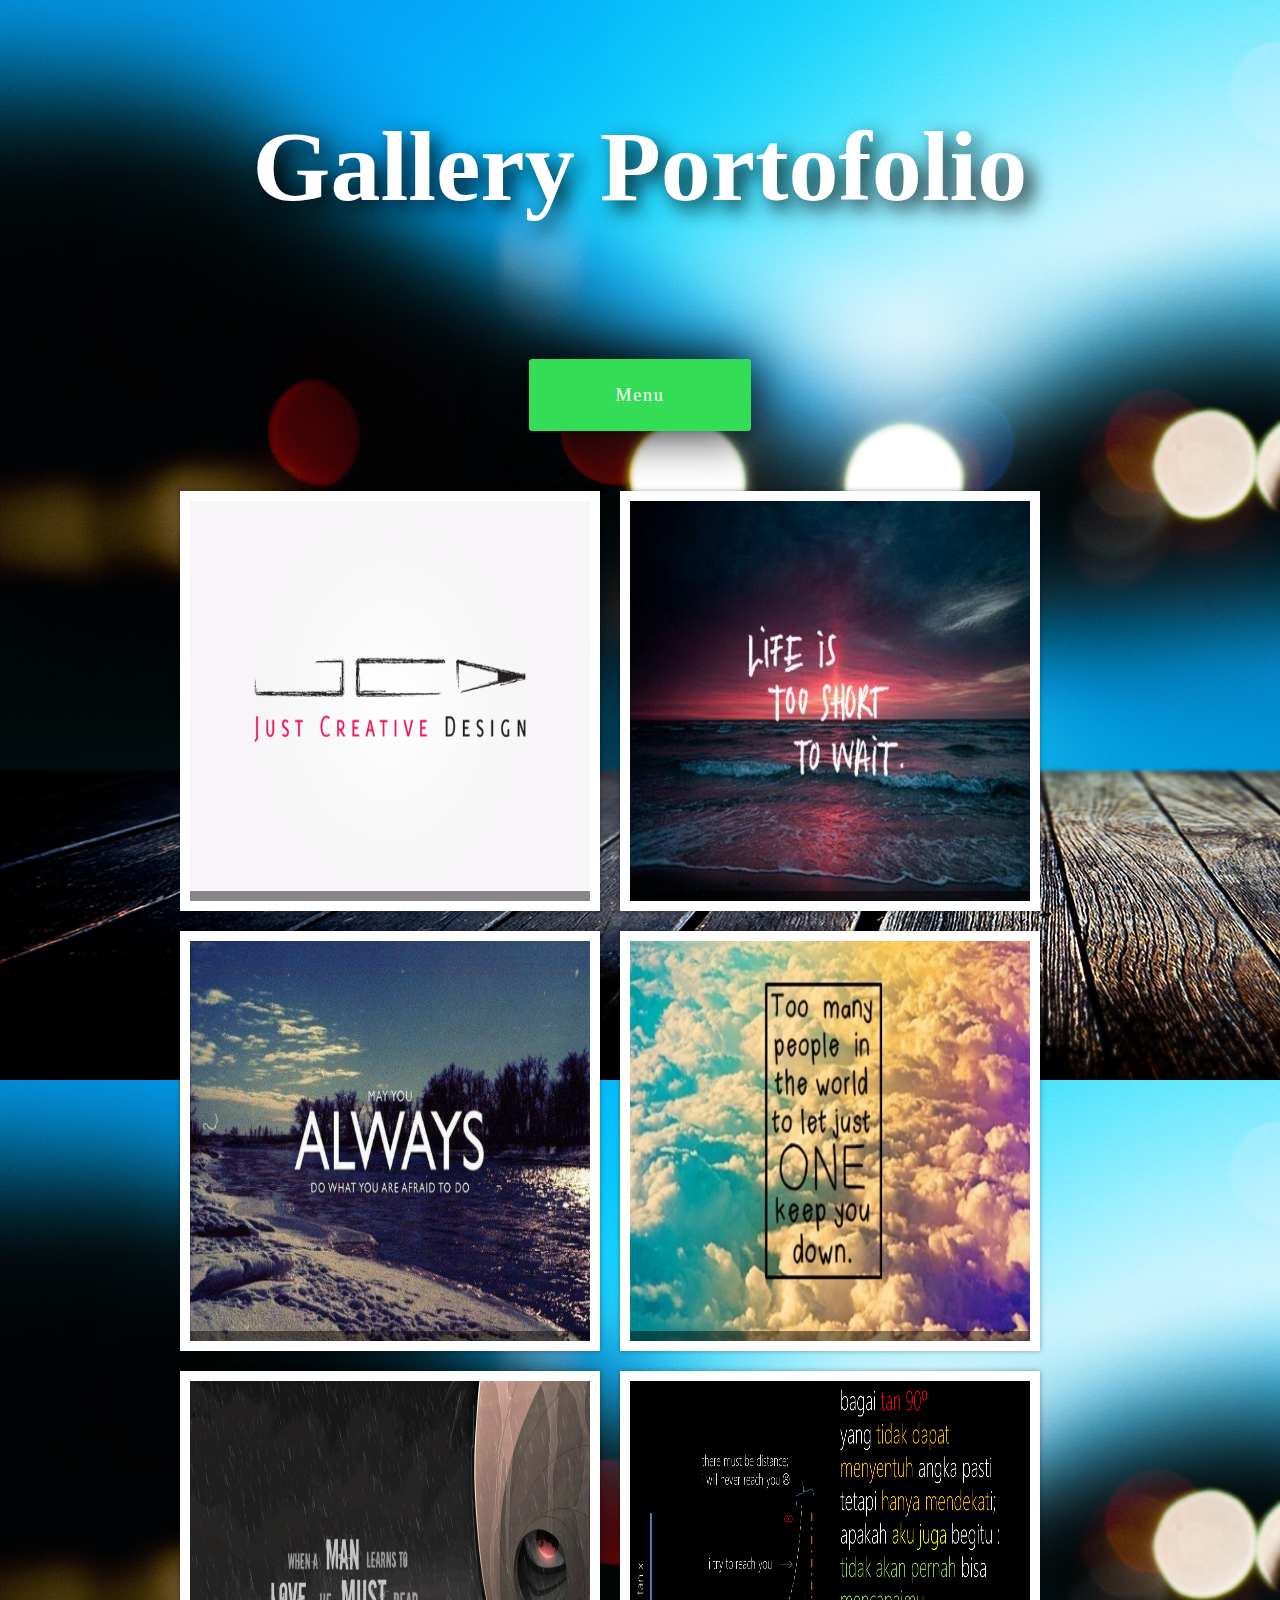
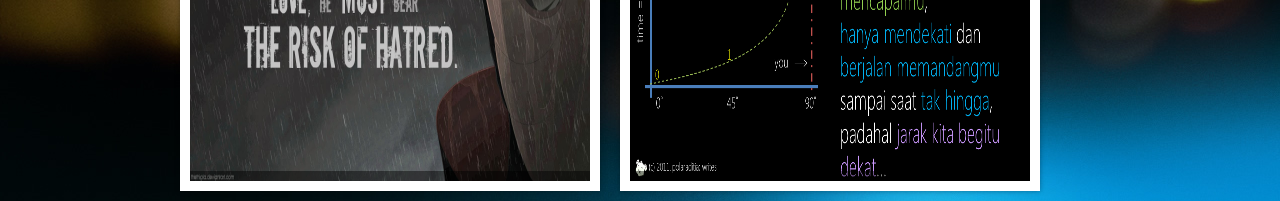
<file: portofolio.html>
<!-- Nama		: Syamsi Ridwan Falah R 
NRP 		: 143040046
Kelas 		: A
Deskripsi 	: Sorce code untuk halaman Portofolio  -->

<!DOCTYPE html>
<html>
<head>
	<title>My Portofolio</title>
	<link rel="stylesheet" type="text/css" href="css/portofolio.css">
</head>
<body>

	<div id="page-wrap">
		
		
			<h1>Gallery Portofolio</h1>	


			<div class="back"><a href="index.html"> Menu </a></div>

			<ul id="ppolio">
				<li><img src="images/0021.png" width="400px" height="400px"><div>Quotes 1</div></li>
				<li><img src="images/0022.jpg" width="400px" height="400px"><div>Quotes 2</div></li>
				<li><img src="images/0023.jpg" width="400px" height="400px"><div>Quotes 3</div></li>
				<li><img src="images/0025.jpg" width="400px" height="400px"><div>Quotes 4</div></li>
				<li><img src="images/0027.jpg" width="400px" height="400px"><div>Quotes 5</div></li>
				<li><img src="images/0028.png" width="400px" height="400px"><div>Quotes 6</div></li>
			</ul>
			
	</div>

	
</body>
</html>
</file>
<file: css/portofolio.css>
/* Nama		: Syamsi Ridwan Falah R 
NRP 		: 143040046
Kelas 		: A
Deskripsi 	: Sorce code untuk halaman Portofolio */


body, img, a {
	margin: 0 auto;
	padding: 0;
	border: 0;
	background: url(../images/Night-HD-Wallpaper.jpg); 
	line-height: 2;
	text-decoration: none;
	cursor: pointer;
}

h1 {
	line-height: 2;
	font-size: 100px;
	color: #fff;
	text-align: center;
	text-shadow: 8px 8px 20px rgba(1,1,1,0.9);
}

ul {
	list-style: none;
}

#page-wrap {
	width: 1020px;
	margin: 25px auto;
	font-size: 100%;
	text-decoration: none;
	color: #fff;
	text-align: center;

}

li {
	float: left;
	position: relative;
	display: inline-block;
	width: 400px;
	height: 400px;
	margin: 10px;
	padding: 10px;
	background: #fff;
	box-shadow: 0 0 5px rgba(0,0,0,.35);
} 

li div {
	position: absolute;
	height: 10px;
	width: 380px;
	background: rgba(0,0,0,.45);
	overflow: hidden;
	bottom: 10px;
	left: 10px;
	padding: 0 10px;
	line-height: 50px;
	font-size: 20px;
	color: #fff;
	transition: height 1s;
}

li:hover div {
	height: 50px;
}

img:hover {
	transition: 1s;
	transform: scale(1.1);
	box-shadow: 5px 5px 10px rgba(0,0,0,0.5);
}

.back {
	text-align: center;
	margin: 25px auto; 
	
	}

a:hover { font-size: 20px; }

a 	{
	width: 150px;
  	display: inline-block;
	margin: 25px auto;
	text-decoration: none;
	font-size: 18px;
	color: white;
	padding: 1em 2em;
	letter-spacing: 0.1em;
	border-radius: 3px;
	-webkit-transition: all 200ms;
	-moz-transition: all 200ms;
	transition: all 200ms;
	box-shadow: 0 0 50px rgba(0,0,0,1);
	background: #3D5;
	}
</file>
